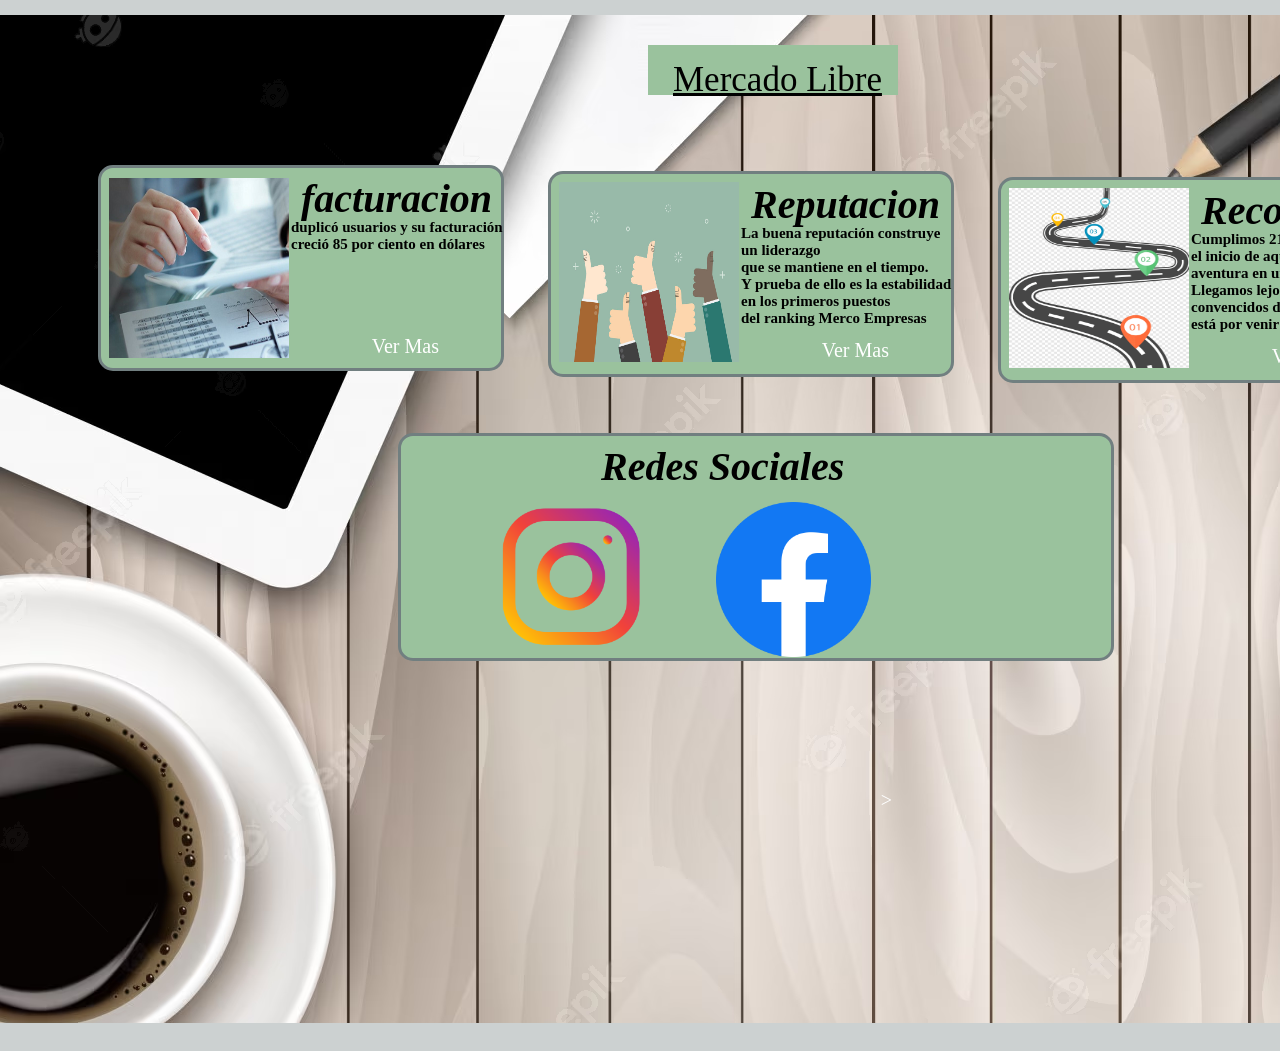
<file: index.html>
<!DOCTYPE html>
<html lang="en">
<head>
    
    <title>proyecto</title>
    <link rel="stylesheet" href="style.css">
</head>
<body bgcolor="#CCD1D1">


    <header>
    
    <div class="tit">
        
        <p> <u>Mercado Libre </u></p>
       
    </div>

       
        <div class="box">
            <h1>facturacion</h1>
            <h3>duplicó usuarios y su facturación <br>
                creció 85 por ciento en dólares</h3>
            <img src="facturacion.jpg">
            <A HREF="trabajo2 diseño/index.html"> Ver Mas </A>
        </div>

        
        <div class="box1">
            <h1>Reputacion</h1>
            <h3>La buena reputación construye <br>un liderazgo<br> que se mantiene en el tiempo. <br>
                Y prueba de ello es la estabilidad<br> en los primeros puestos<br> del ranking Merco Empresas </h3>
                <div class="img1">
            <img src="reputacion.png">
            <A HREF="trabajo2 diseño/index2.html"> Ver Mas </A>
                </div>
            
        </div>
        <div class="box2">
            <h1>Recorrido</h1>
            <h3>Cumplimos 21 años desde <br>el inicio de aquella<br> aventura en un garaje <br> Llegamos lejos, pero estamos <br>convencidos de que lo mejor<br> está por venir</h3>
                <div class="img2">
            <img src="recorrido.png">
            <A HREF="trabajo2 diseño/index3.html"> Ver Mas </A>
                </div>
            
        </div>
        <div class="box3">
            <h1>Redes Sociales</h1>
            <div class="img3">
            <A HREF="https://www.instagram.com/mercadolibre.arg/">
                <img src="Instagram-logo.png">
            
            </A>
    
                <A HREF="https://www.instagram.com/mercadolibre.arg/">
                    <img src="Facebook.png"class="img4">>
                
                </A>

        </div>
        
        
        
        
        
        
        
        

   </header>
   </html>
</file>
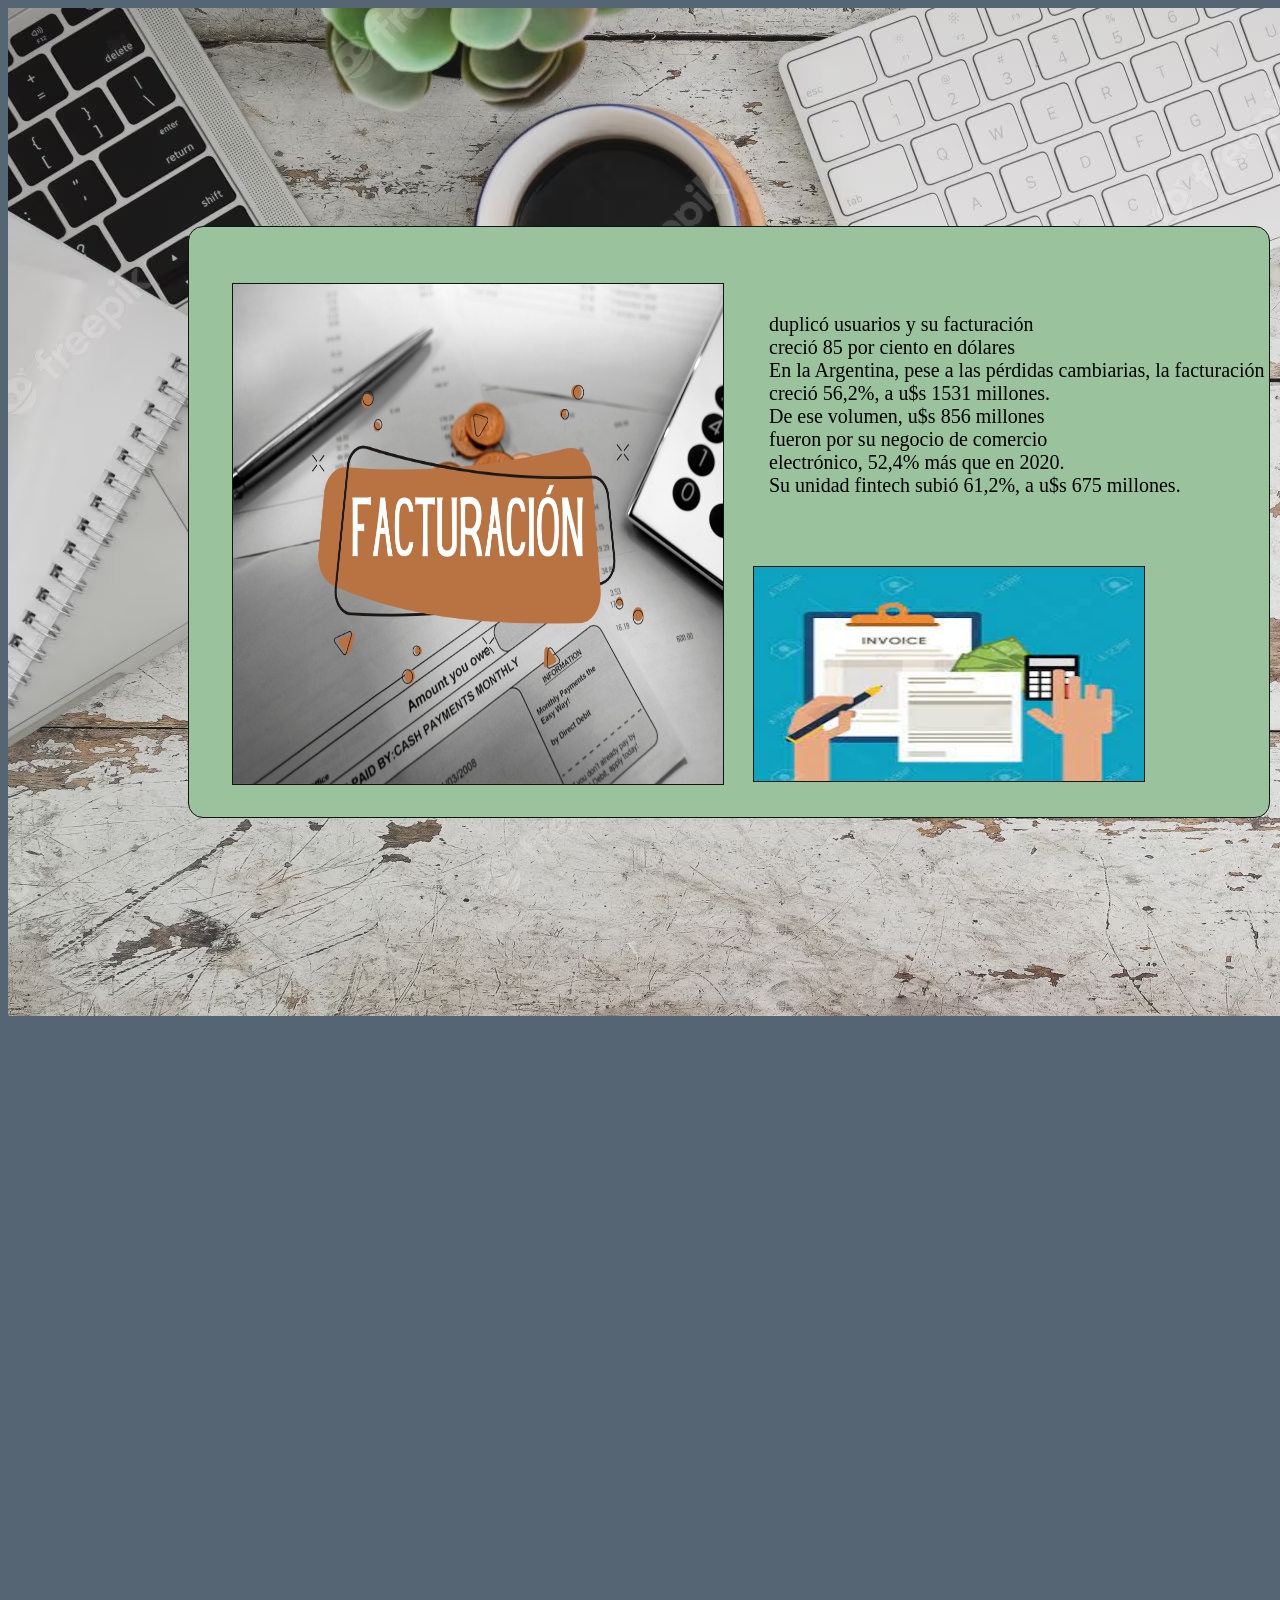
<file: trabajo2 diseño/index.html>
<!DOCTYPE html>
<html lang="en">
<head>
    
    <title>proyecto</title>
    <link rel="stylesheet" href="style.css">
</head>
<body bgcolor=" #566573">


    <header>
        
</header>
        <div class="box">
        <P>duplicó usuarios y su facturación <br>
                creció 85 por ciento en dólares
            <br>
            En la Argentina, pese a las pérdidas cambiarias, la facturación <br>creció 56,2%, a u$s 1531 millones.<br>
             De ese volumen, u$s 856 millones<br> fueron por su negocio de comercio <br>
             electrónico, 52,4% más que en 2020. <br>Su unidad fintech subió 61,2%, a u$s 675 millones.</P>
            <img src="fac-imagen.png">
            <img src="[data-uri]"  class="img3">
        </div>

</html>
</file>
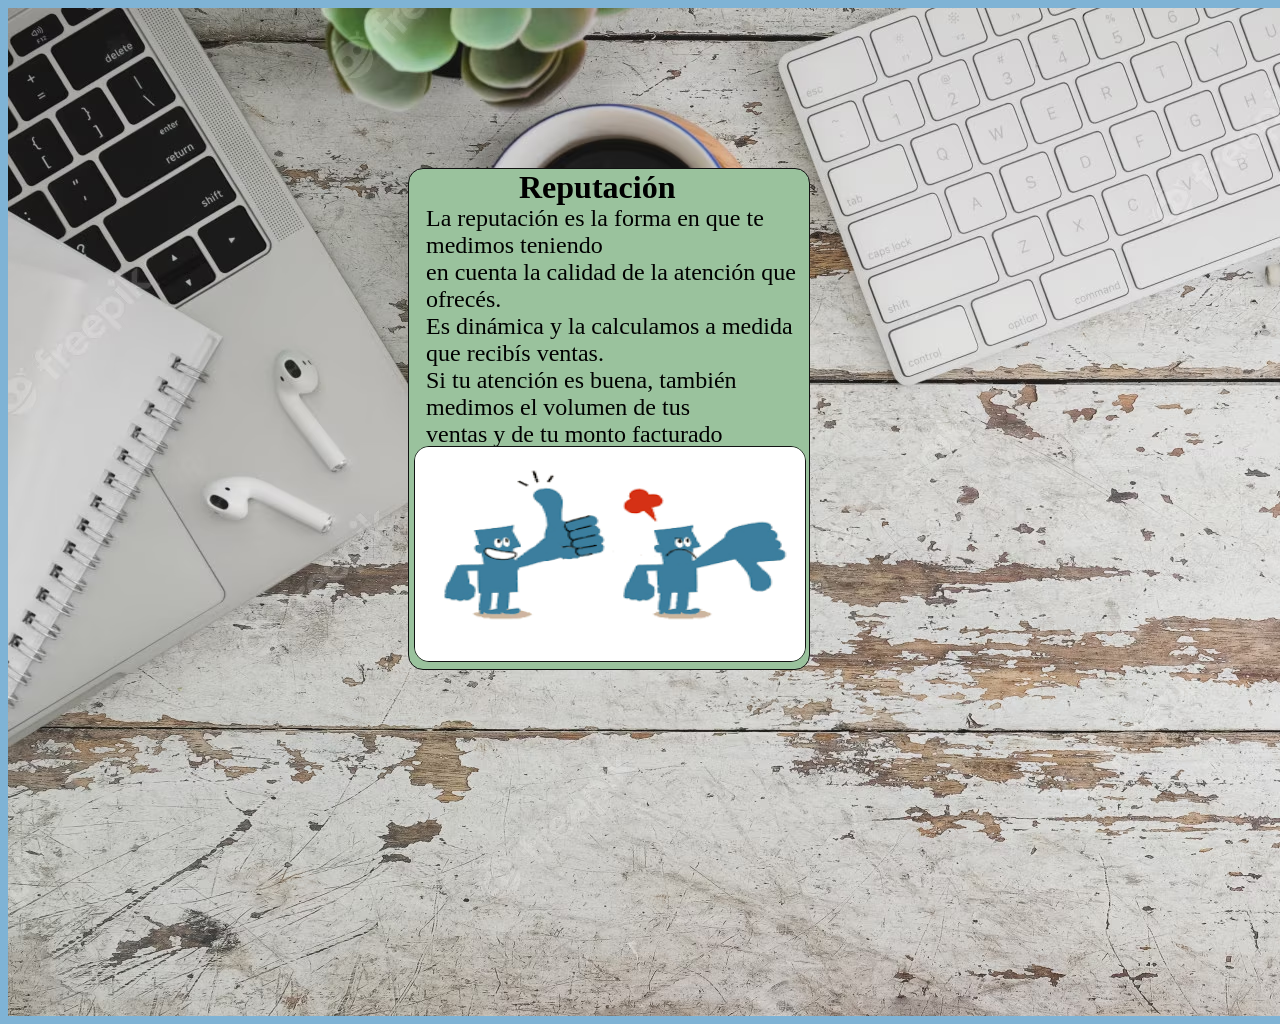
<file: trabajo2 diseño/index2.html>
<!DOCTYPE html>
<html lang="en">
<head>
    
    <title>proyecto</title>
    <link rel="stylesheet" href="style.css">
</head>
<body bgcolor="#7FB3D5 ">


    <header>

       
    </div>

       
        <div class="box1">
            <h1>Reputación</h1>
            <P> La reputación es la forma en que te medimos teniendo <br>
                en cuenta la calidad de la atención que ofrecés.<br>
                 Es dinámica y la calculamos a medida que recibís ventas. <br>
                 Si tu atención es buena, también medimos el volumen de tus <br>
                 ventas y de tu monto facturado</P>
                    <img src="[data-uri]" class="img1">
                       
                    
        </div>

</header>
</html>
</file>
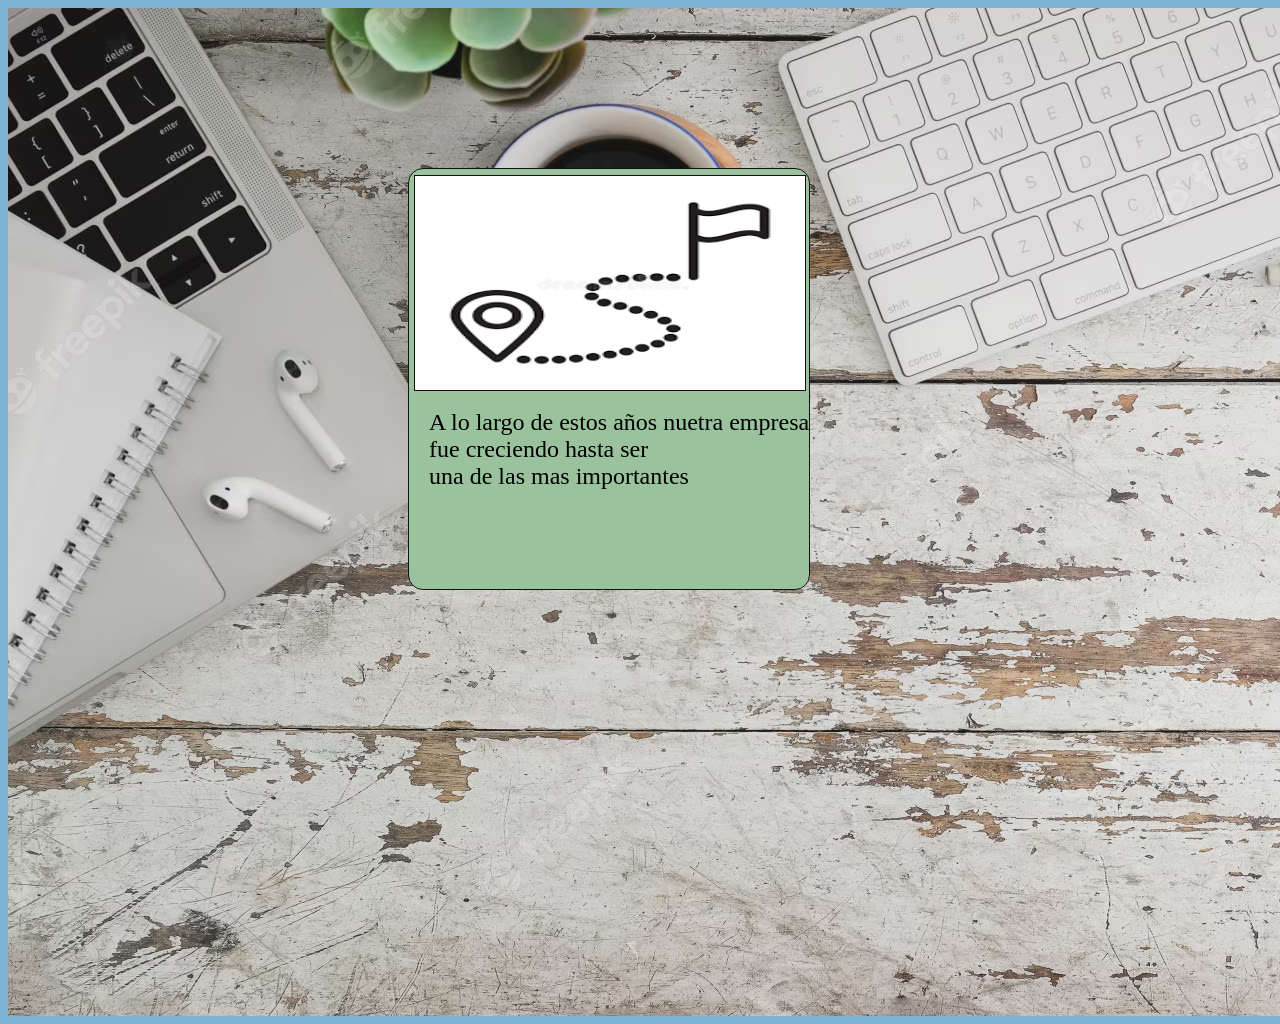
<file: trabajo2 diseño/index3.html>
<!DOCTYPE html>
<html lang="en">
<head>
    
    <title>proyecto</title>
    <link rel="stylesheet" href="style.css">
</head>
<body bgcolor="#7FB3D5 ">


    <header>

       
    </div>

       
    <div class="box2">
       
        <P>A lo largo  de estos años nuetra empresa<br>
             fue creciendo hasta ser <br>
             una de las mas importantes</P>
           
                <img src="reco.png" class="img2">
                   
                
    </div>

</header>
</html>
</file>
<file: style.css>
header{
    width: 1600px;
    height:1008px;
    background-image: url("fondo-espacio-trabajo-oficina-cafe-tableta-cuadernos-papel_259139-73.avif");
    position: relative;top: -20px; left: -10px;
    font-size: 35px;
    
}
.tit{
    position: relative;top: 30px; left: 650px;
    font-style:inherit;
    background-color:  #9ac29d;
    width: 250px;
    height: 50px;
}
A{
    position: relative;top: -145px; left: 50px;
    font-size: 20px;
   border-radius: 1px;
    color: white;
    padding: 15px 32px;
    text-align: center;
    text-decoration: none;
    display: inline-block;
  


}

.box{
    
    height: 200px;
    width: 400px;
    background-color:#9ac29d ;
    position: relative;
    top:100px; left: 100px;
    border-radius: 15px;
    border: solid #717f80 3px;

   
}
.box1{
    
    height: 200px;
    width: 400px;
    background-color:#9ac29d  ;
    position: relative;
    top:-100px; left: 550px;
    border-radius: 15px;
    border: solid #717f80 3px;

   
}
.box2{
    
    height: 200px;
    width: 400px;
    background-color:#9ac29d  ;
    position: relative;
    top:-300px; left: 1000px;
    border-radius: 15px;
    border: solid #717f80 3px;


   
}
.box3{
    
    height: 222px;
    width: 710px;
    background-color:#9ac29d  ;
    position: relative;
    top:-250px; left: 400px;
    border-radius: 15px;
    border: solid #717f80 3px;


   
}
.box:hover{
    background-color:#A2ABA9;
}
.box:hover{
    transform: scale(1.1);
}
.box1:hover{
    background-color:#A2ABA9;
}
.box1:hover{
    transform: scale(1.1);
}
.box2:hover{
    background-color:#A2ABA9;
}
.box2:hover{
    transform: scale(1.1);
}
.box3:hover{
    background-color:#A2ABA9;
}
.box3:hover{
    transform: scale(1.1);
}

img{
    height: 180px;
    width: 180px;
    position: relative;
    top:-140px; left: 8px; 
}
.img1{
    position: relative;
    top:-70px; left: 0px; 

}
.img2{
    position: relative;
    top:-70px; left: 0px; 

}
.img3{
    position: relative;
    top:220px; left: -10px; 

}
.img4{
    position: relative;
    top:-150px; left: -10px; 
    height:155px;
    width: 155px;


}
h1{
    position: relative;
    top:-20px; left: 200px; 
    font-size: 40px;
    font-style: italic;
}
h3{
    position: relative;
    top:-50px; left: 190px; 
    font-size: 15px;

}
p{
    position: relative;top: 15px; left: 25px;

    
}
</file>
<file: trabajo2 diseño/style.css>
header{
    width: 1600px;
    height:1008px;
    background-image: url("fondo.png.avif");

    
}
.box{
    
    height:590px;
    width: 1080px;
    background-color:#9ac29d ;
    position: relative;
    top:-790px; left:180px;
    border-radius: 15px;
    border: solid #121313 1px;

   
}
.box1{
     
    height: 500px;
    width: 400px;
    background-color:#9ac29d  ;
    position: relative;
    top:160px; left: 400px;
    border-radius: 15px;
    border: solid #121313 1px;


}
.box2{
     
    height: 420px;
    width: 400px;
    background-color:#9ac29d ;
    position: relative;
    top:160px; left: 400px;
    border-radius: 15px;
    border: solid #121313 1px;


}

.box:hover{
    background-color:#e6daeb;
    transform: scale(1.1);
}
.box1:hover{
    background-color:#C39BD3;
    transform: scale(1.1);
}
.box2:hover{
    background-color:#C39BD3;
    transform: scale(1.1);
}

img{
    height: 500px;
    width: 490px;
    position: relative;
    top:-168px; left: 43px; 
    border: solid #121313 1px;
    
}
.img1{
    height:214px;
    width: 390px;
    position: relative;
    top:-72px; left:5px; 
    border-radius: 15px;
    
    
}
.img2{
    height:214px;
    width: 390px;
    position: relative;
    top:-123px; left:5px; 
    
    
}
.img3{
    height:214px;
    width: 390px;
    position: relative;
    top:-171px; left:68px; 

}


.box1 h1{
    position: relative;
    top:-21px; left: 110px;
}
.box1 p{
    position: relative;
    top:-46px; left: 17px;
    font-size:24px;

}
.box2 h1{
    position: relative;
    top:217px; left: 118px;
}
.box2 p{
    position: relative;
    top:216px; left: 20px;
    font-size:24px;

}

P{
    position: relative;
    top:66px; left: 580px;
    border-radius: 15px;
    font-size:20px;
}
</file>
